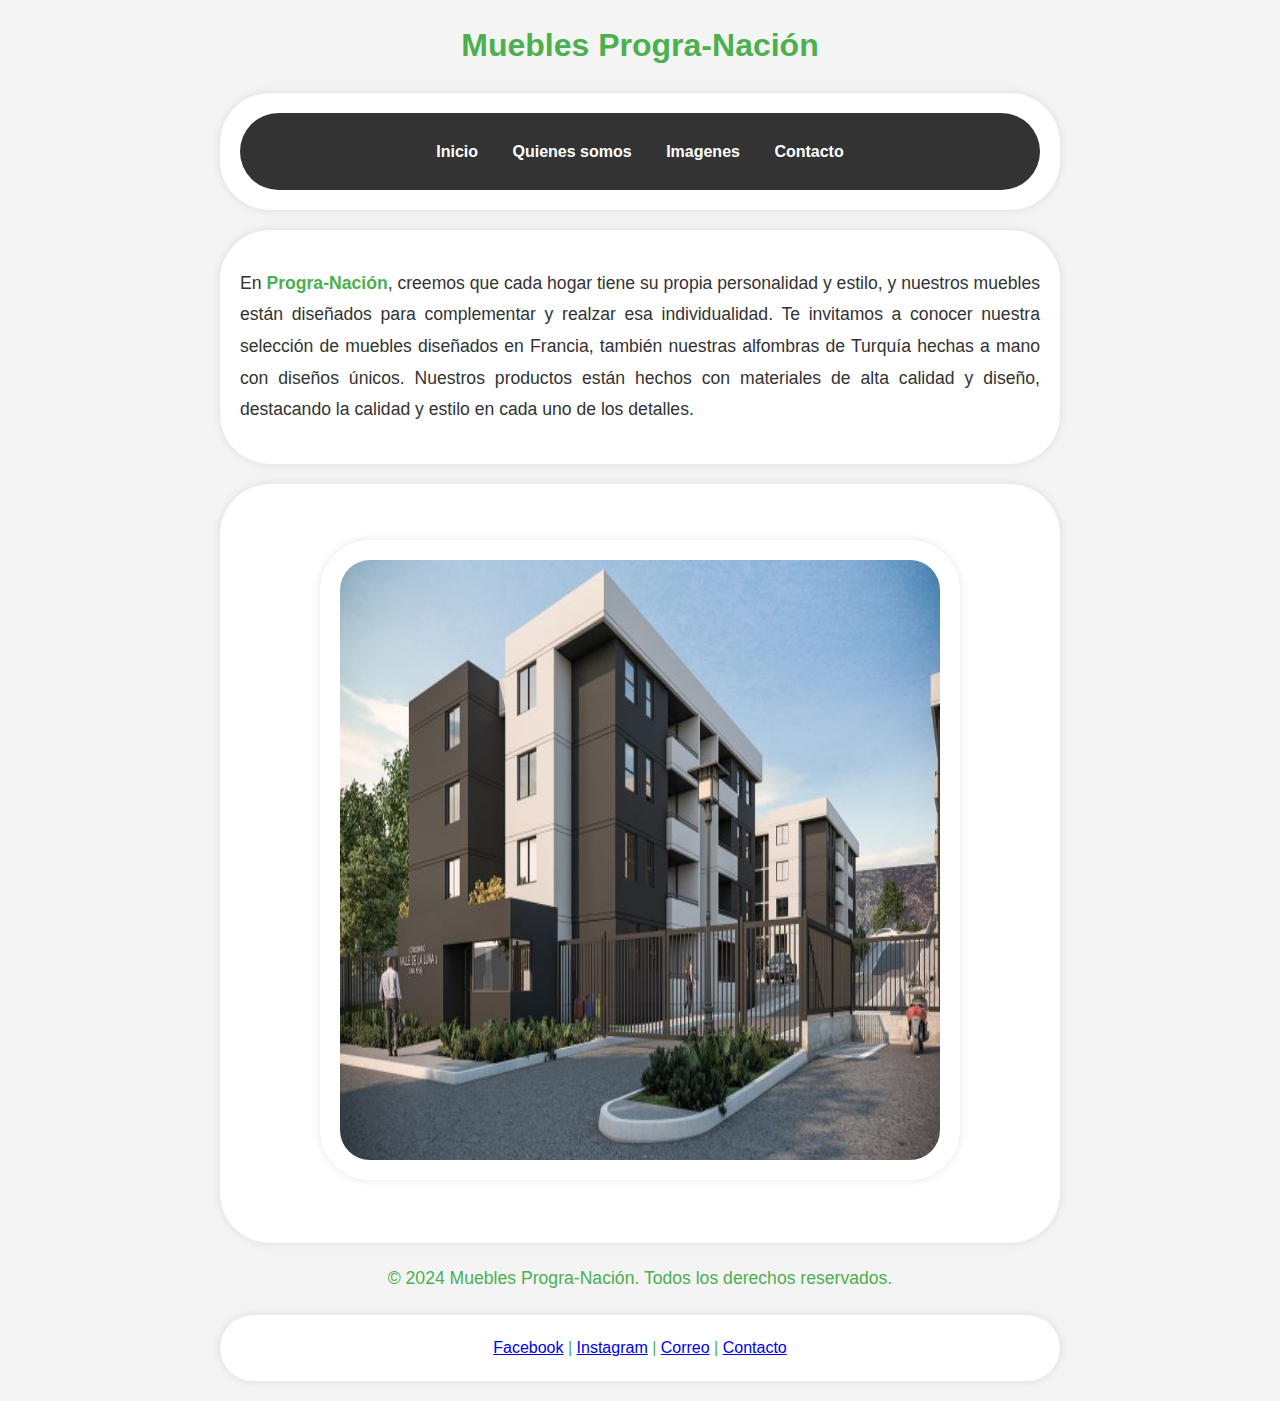
<file: index.html>
<!DOCTYPE html>
<html lang="es">
<head>
    <meta charset="UTF-8">
    <meta name="viewport" content="width=device-width, initial-scale=1.0">
    <link rel="stylesheet" href="styles.css">
    <title>MUEBLES PROGRA-NACIÓN</title>
</head>
<body>
    <h1 class="title">Muebles Progra-Nación</h1>
    <div>
        <header>
            <nav>
                <ul>
                    <li>
                        <a href="index.html">Inicio</a>
                    </li>
                    <li>
                        <a href="nosotros.html" >Quienes somos</a>
                    </li>
                    <li>
                        <a href="imagenes.html" >Imagenes</a>
                    </li>
                    <li>
                        <a href="contacto.html" >Contacto</a>
                    </li>
                </ul>
            </nav>
        </header>
    </div>    

    <div>
        <p>En <b>Progra-Nación</b>, creemos que cada hogar tiene su propia personalidad y estilo, y nuestros muebles están diseñados para complementar y realzar esa individualidad. Te invitamos a conocer nuestra selección de muebles diseñados en Francia, también nuestras alfombras de Turquía hechas a mano con diseños únicos. Nuestros productos están hechos con materiales de alta calidad y diseño, destacando la calidad y estilo en cada uno de los detalles.</p>
    </div>

    <div>
        <ul>
            <ol>
                <img src="Fotos Eva 2/PR_FOTO_5027_Exterior 1 Valle de la Luna II.jpg" alt="">
            </ol>
        </ul>
    </div>
    <footer>
        <p class="subtitle">&copy; 2024 Muebles Progra-Nación. Todos los derechos reservados.</p>
        <div id="social-media" class="subtitle">
            <a href="https://web.facebook.com/BDFConstrucciones" target="_blank">Facebook</a> |
            <a href="https://www.instagram.com/muebles_bdf/" target="_blank">Instagram</a> |
            <a href="mailto:Bdfconstrucciones@gmail.com" target="_blank">Correo</a> |
            <a href="tel:+56990834677 ">Contacto</a>
        </div>
    </footer>
</body>
</html>
</file>
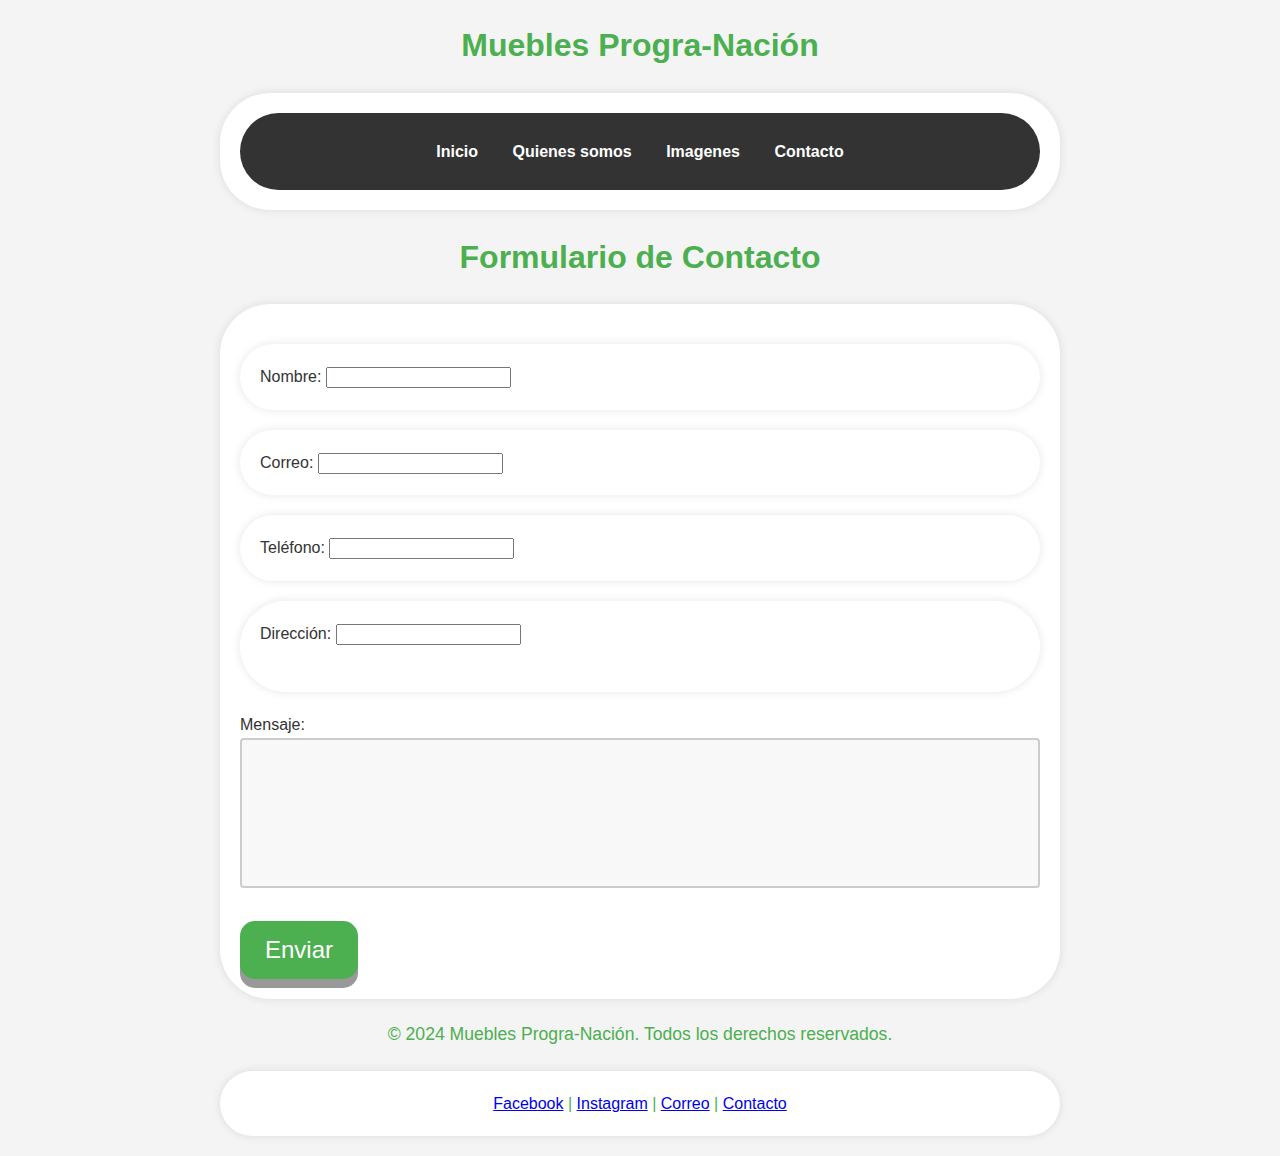
<file: contacto.html>
<!DOCTYPE html>
<html lang="es">
<head>
    <meta charset="UTF-8">
    <meta name="viewport" content="width=device-width, initial-scale=1.0">
    <link rel="stylesheet" href="styles.css">
    <title>Contacto</title>
</head>
<body>
    <h1 class="title">Muebles Progra-Nación</h1>
    <div>
        <header>
            <nav>
                <ul>
                    <li>
                        <a href="index.html">Inicio</a>
                    </li>
                    <li>
                        <a href="nosotros.html" >Quienes somos</a>
                    </li>
                    <li>
                        <a href="imagenes.html" >Imagenes</a>
                    </li>
                    <li>
                        <a href="contacto.html" >Contacto</a>
                    </li>
                </ul>
            </nav>
        </header>
    </div>
    <h1 class="subtitle">Formulario de Contacto</h1>
    <div>        
        <form onsubmit="guardarDatos(event)">
        <div>
            <label for="nombre">Nombre: </label>
            <input type="text" id="nombre" required><br>
        </div>
        <div>
            <label for="correo">Correo: </label>
        
            <input type="email" id="correo" required><br>
        </div>
        <div>
            <label for="telefono">Teléfono: </label>
            <input type="text" id="telefono" required><br>
        </div>
        <div>
            <label for="direccion">Dirección: </label>
            <input type="text" id="direccion" required><br><br>
        </div>
            <label for="mensaje">Mensaje: </label>
            <textarea name="mensaje" id="mensaje" rows="4" required></textarea><br><br>
            <input type="submit" value="Enviar" class="button">
        </form>
    </div>

    <script src="formulario.js"></script>
    <footer>
        <p class="subtitle">&copy; 2024 Muebles Progra-Nación. Todos los derechos reservados.</p>
        <div id="social-media" class="subtitle">
            <a href="https://web.facebook.com/BDFConstrucciones" target="_blank">Facebook</a> |
            <a href="https://www.instagram.com/muebles_bdf/" target="_blank">Instagram</a> |
            <a href="mailto:Bdfconstrucciones@gmail.com" target="_blank">Correo</a> |
            <a href="tel:+56990834677 ">Contacto</a>
        </div>
    </footer>
</body>
</html>
</file>
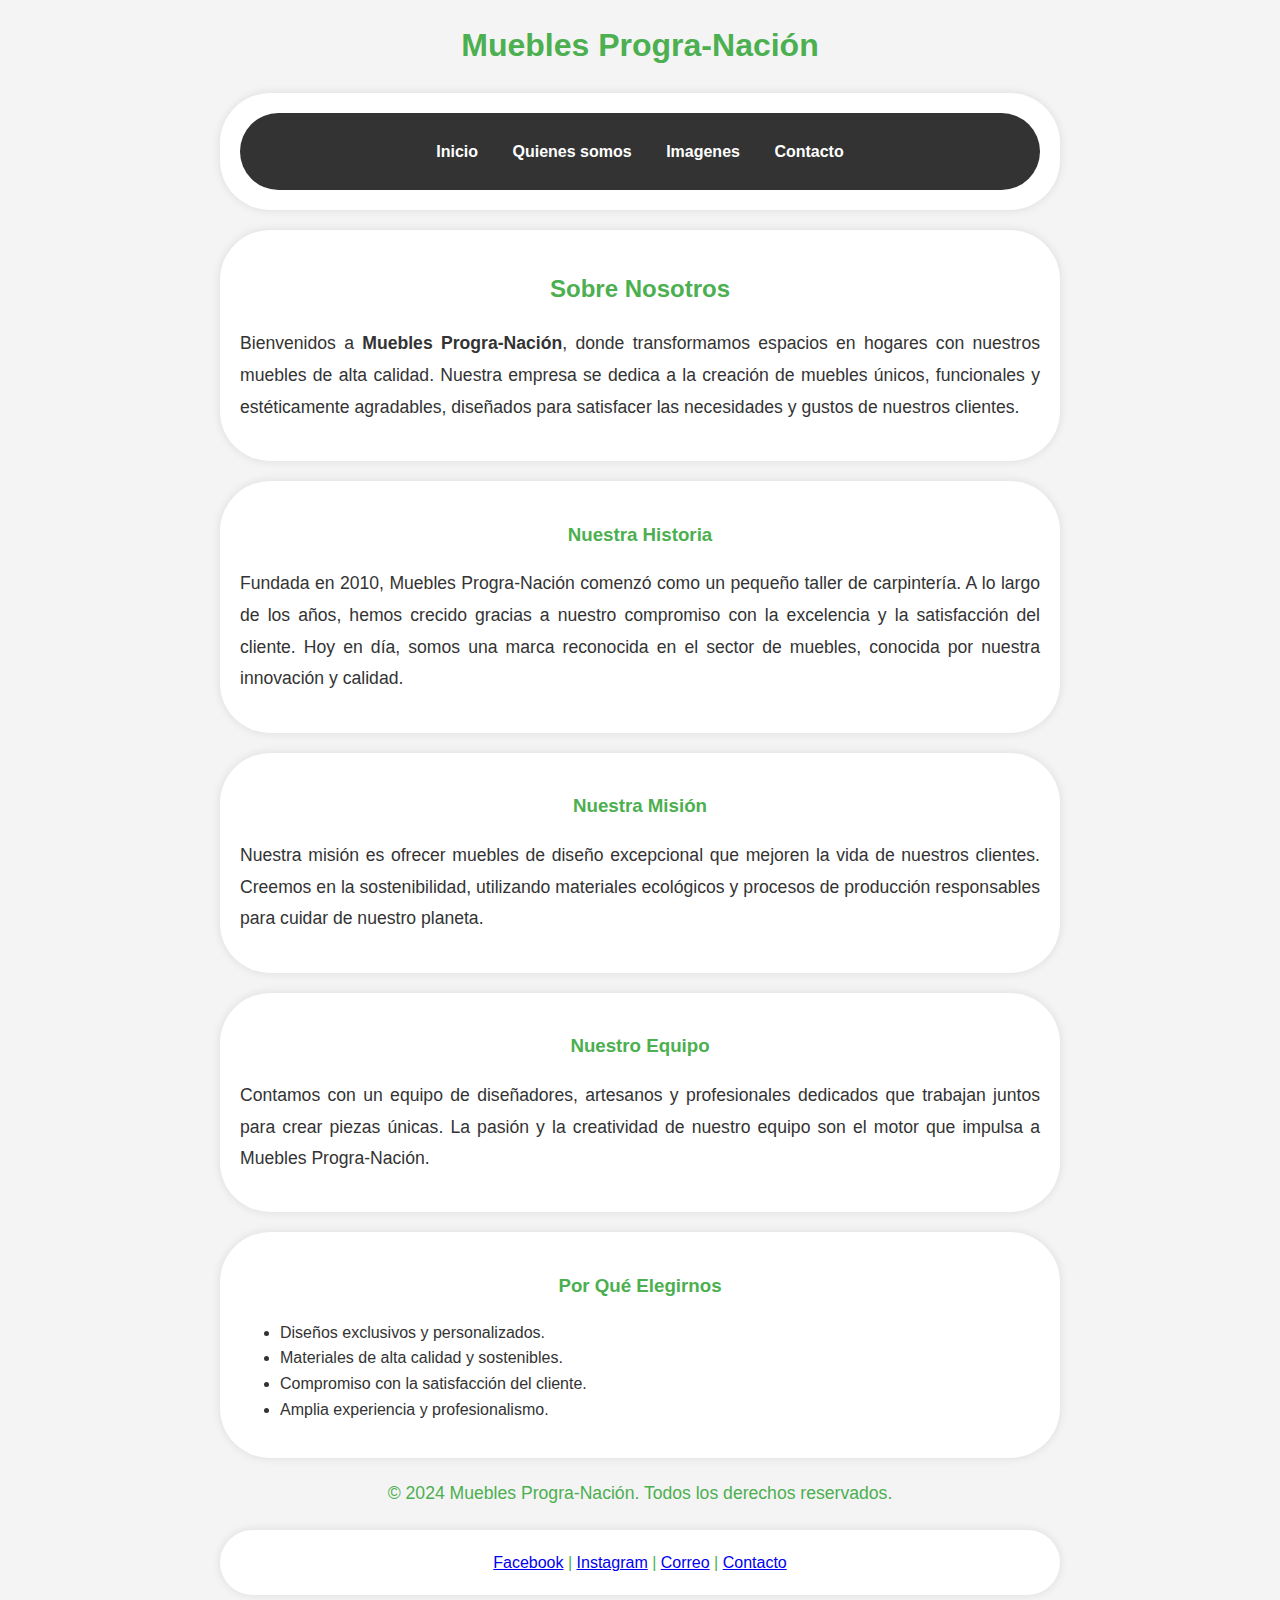
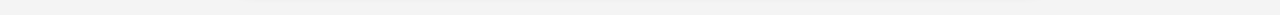
<file: nosotros.html>
<!DOCTYPE html>
<html lang="es">
<head>
    <meta charset="UTF-8">
    <meta name="viewport" content="width=device-width, initial-scale=1.0">
    <link rel="stylesheet" href="styles.css">
    <title>Nosotros</title>
</head>
<body>
    <h1 class="title">Muebles Progra-Nación</h1>
    <div>
        <header>
            <nav>
                <ul>
                    <li>
                        <a href="index.html">Inicio</a>
                    </li>
                    <li>
                        <a href="nosotros.html" >Quienes somos</a>
                        
                    </li>
                    <li>
                        <a href="imagenes.html" >Imagenes</a>
                    </li>
                    <li>
                        <a href="contacto.html" >Contacto</a>
                    </li>
                </ul>
            </nav>
        </header>
    </div>
    <main>
        <section id="about-us">
        <div>
            <h2 class="subtitle">Sobre Nosotros</h2>
            <p>Bienvenidos a <strong>Muebles Progra-Nación</strong>, donde transformamos espacios en hogares con nuestros muebles de alta calidad. Nuestra empresa se dedica a la creación de muebles únicos, funcionales y estéticamente agradables, diseñados para satisfacer las necesidades y gustos de nuestros clientes.</p>
        </div>
        <div>
            <h3 class="subtitle">Nuestra Historia</h3>
            <p>Fundada en 2010, Muebles Progra-Nación comenzó como un pequeño taller de carpintería. A lo largo de los años, hemos crecido gracias a nuestro compromiso con la excelencia y la satisfacción del cliente. Hoy en día, somos una marca reconocida en el sector de muebles, conocida por nuestra innovación y calidad.</p>
        </div>
        <div>    
            <h3 class="subtitle">Nuestra Misión</h3>
            <p>Nuestra misión es ofrecer muebles de diseño excepcional que mejoren la vida de nuestros clientes. Creemos en la sostenibilidad, utilizando materiales ecológicos y procesos de producción responsables para cuidar de nuestro planeta.</p>
        </div>
        <div>
            <h3 class="subtitle">Nuestro Equipo</h3>
            <p>Contamos con un equipo de diseñadores, artesanos y profesionales dedicados que trabajan juntos para crear piezas únicas. La pasión y la creatividad de nuestro equipo son el motor que impulsa a Muebles Progra-Nación.</p>
        </div>
        <div>
            <h3 class="subtitle">Por Qué Elegirnos</h3>
            <ul>
                <li>Diseños exclusivos y personalizados.</li>
                <li>Materiales de alta calidad y sostenibles.</li>
                <li>Compromiso con la satisfacción del cliente.</li>
                <li>Amplia experiencia y profesionalismo.</li>
            </ul>
        </section>
        </div>
    </main>
    
    <footer>
        <p class="subtitle">&copy; 2024 Muebles Progra-Nación. Todos los derechos reservados.</p>
        <div id="social-media" class="subtitle">
            <a href="https://web.facebook.com/BDFConstrucciones" target="_blank">Facebook</a> |
            <a href="https://www.instagram.com/muebles_bdf/" target="_blank">Instagram</a> |
            <a href="mailto:Bdfconstrucciones@gmail.com" target="_blank">Correo</a> |
            <a href="tel:+56990834677 ">Contacto</a>
        </div>
    </footer>
    
</body>
</html>
</file>
<file: styles.css>
/* cuerpo */
body {
    font-family: 'Arial', sans-serif;
    line-height: 1.6;
    margin: 0;
    padding: 0;
    background-color: #f4f4f4;
    color: #333;
}

/* titulos */
.title {
    text-align: center;
    color: #4CAF50;
    margin-top: 20px;
}

/* subtitulos */
.subtitle{
    text-align: center;
    color: #4CAF50;


}

/* boton o botones */
.button {
    display: inline-block;
    padding: 15px 25px;
    font-size: 24px;
    cursor: pointer;
    text-align: center;
    text-decoration: none;
    outline: none;
    color: #fff;
    background-color: #4CAF50;
    border: none;
    border-radius: 15px;
    box-shadow: 0 9px #999;
  }
/* efectos de boton */

.button:hover {background-color: #3e8e41}

/* mas efectos de boton, trasparencia */
.button:active {
  background-color: #3e8e41;
  box-shadow: 0 5px #666;
  transform: translateY(4px);
}


/* area de texto del formulario */

textarea {
    width: 100%;
    height: 150px;
    padding: 12px 20px;
    box-sizing: border-box;
    border: 2px solid #ccc;
    border-radius: 4px;
    background-color: #f8f8f8;
    resize: none;
  }

/* los headers */

header {
    background: #333;
    color: #fff;
    padding: 10px 0;
    text-align: center;
    border-radius: 50px;

}

/* barras de navegación */
nav ul {
    list-style: none;
    padding: 0;
}
nav ul li {
    display: inline;
    margin: 0 15px;
}
nav ul li a {
    color: #fff;
    text-decoration: none;
    font-weight: bold;
}
nav ul li a:hover {
    text-decoration: underline;
}

/* divisores */
div {
    max-width: 800px;
    margin: 20px auto;
    padding: 20px;
    background: #fff;
    border-radius: 50px;
    box-shadow: 0 0 10px rgba(0, 0, 0, 0.1);
}

/* parrafos */
p {
    font-size: 1.1em;
    line-height: 1.8;
    text-align: justify;
}

/* color de la negrita */
b {
    color: #4CAF50;
}

/* formato de imagenes */

img {
    width: 600px;
    height: 600px;
    margin: 20px auto;
    padding: 20px;
    background: #fff;
    border-radius: 50px;
    box-shadow: 0 0 10px rgba(0, 0, 0, 0.1);
    

}
</file>
